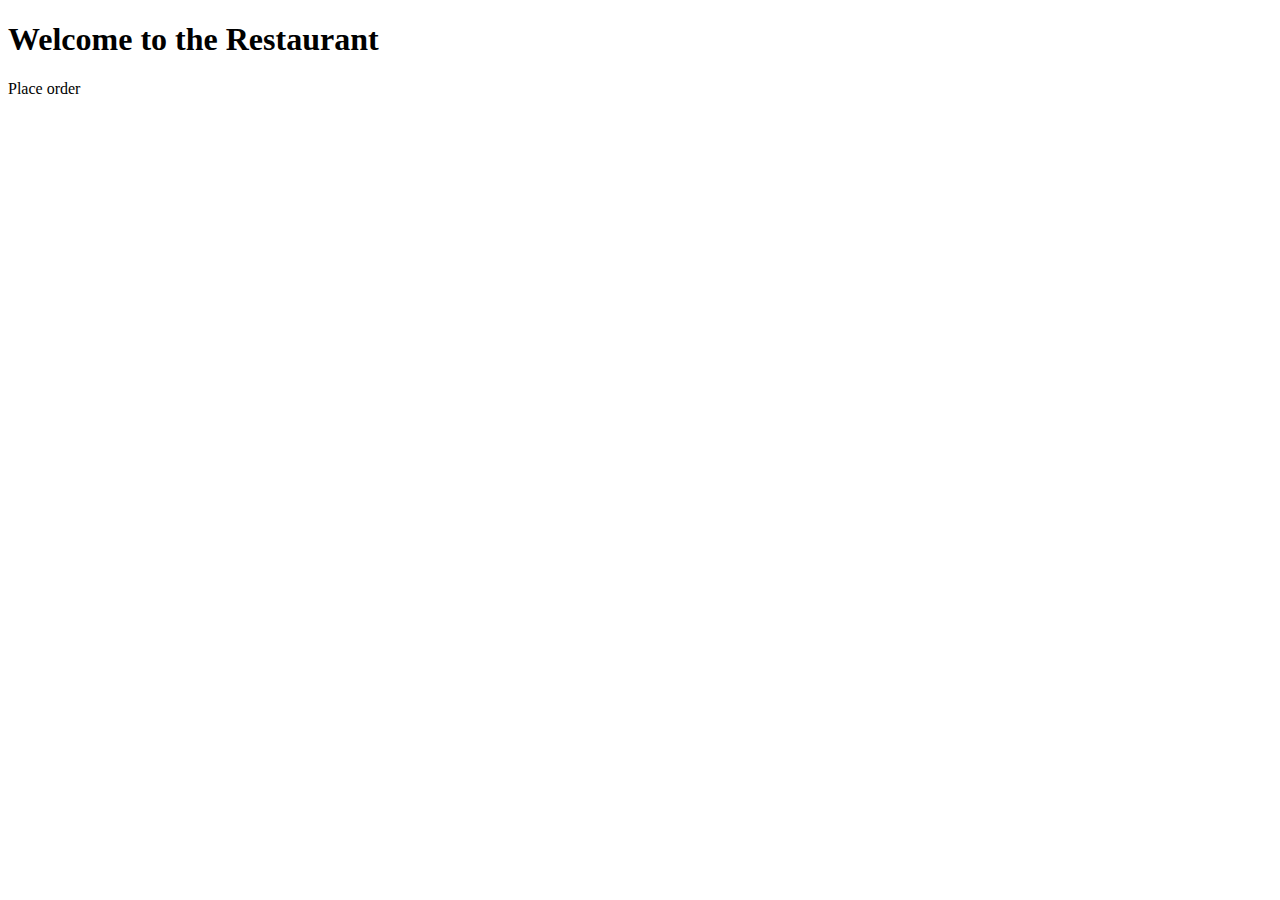
<file: restaurant/src/main/resources/templates/index.html>
<!DOCTYPE html>
<html lang="en" xmlns:th="http://www.thymeleaf.org">
<head>
<title>

</title>
</head>
<body>
<div class="row justify-content-md-center"><h1 class="display-3">Welcome to the Restaurant</h1></div>

<a th:href="@{/api2/place-order}">Place order</a>
</body>
</html>
</file>
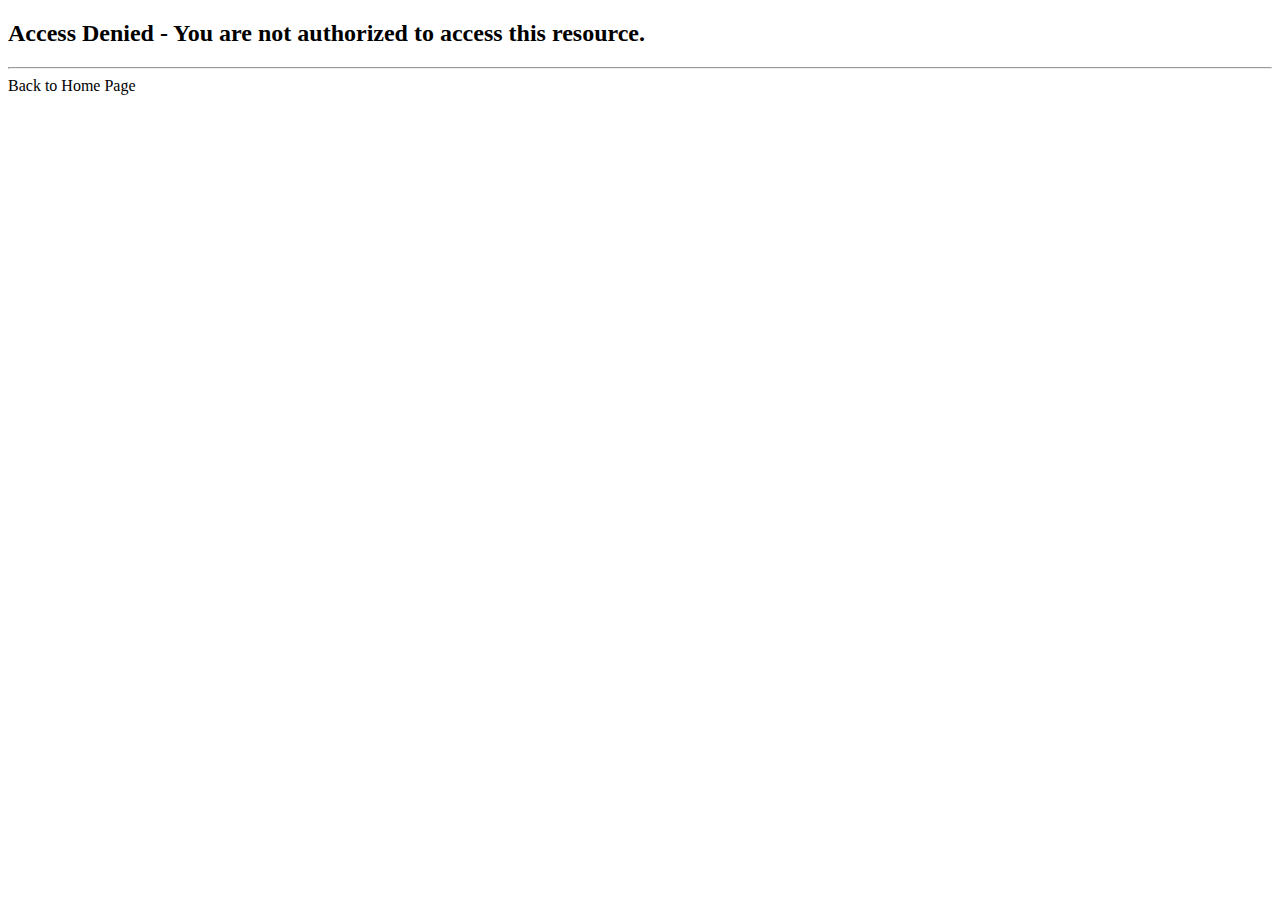
<file: restaurant/src/main/resources/templates/access-denied.html>
<!DOCTYPE html>
<html xmlns:th="http://www.thymeleaf.org">

<head>
	<title>luv2code - Access Denied</title>
</head>

<body>

	<h2>Access Denied - You are not authorized to access this resource.</h2>

	<hr>
	
	<a th:href="@{/}">Back to Home Page</a>
	
</body>

</html>
</file>
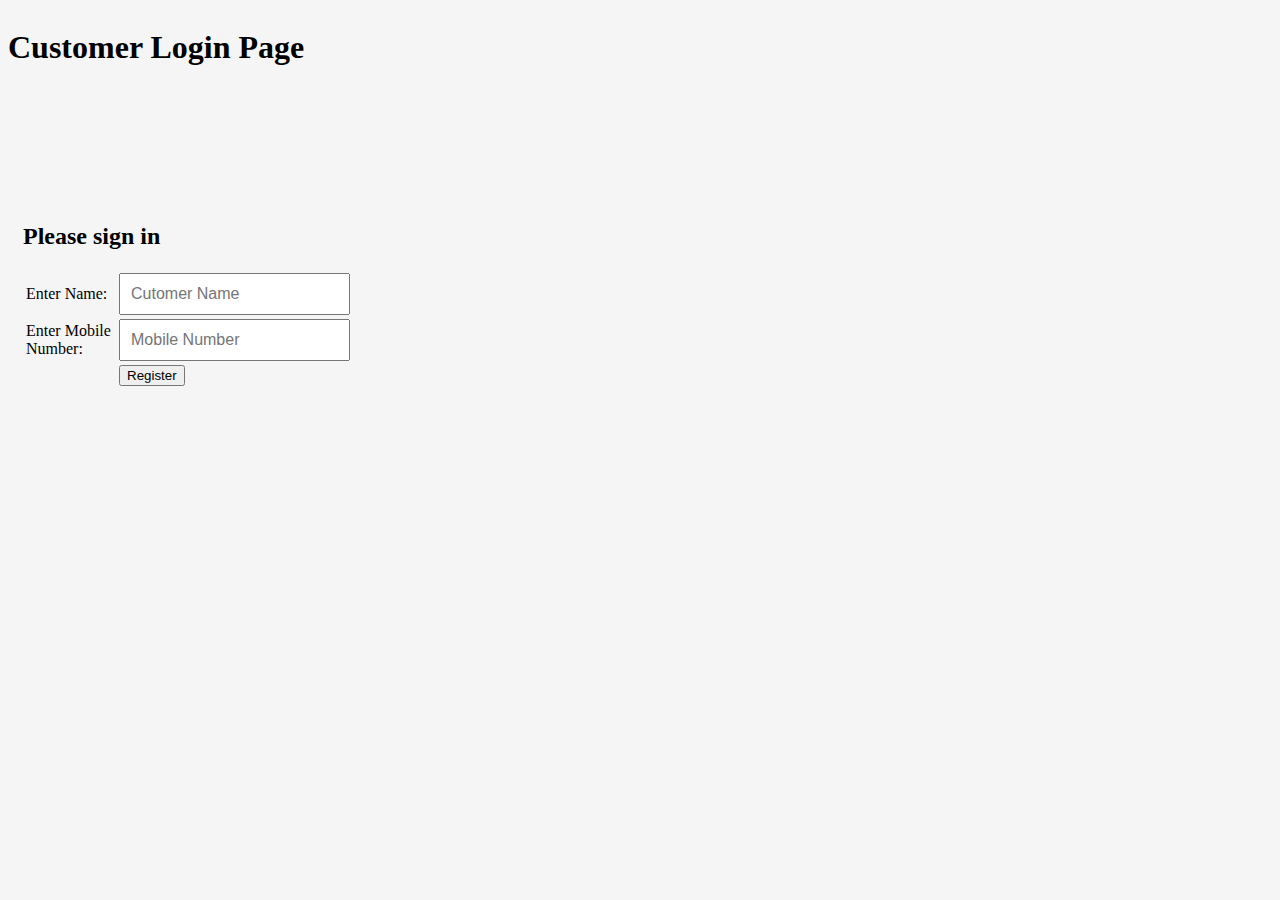
<file: restaurant/src/main/resources/templates/customer-login.html>
<!DOCTYPE html>
<html xmlns="http://www.w3.org/1999/xhtml" xmlns:th="http://www.thymeleaf.org">
<head>
    <meta charset="utf-8">
    <meta name="viewport"
          content="width=device-width, initial-scale=1, shrink-to-fit=no">
    <link rel="stylesheet"
          href="https://stackpath.bootstrapcdn.com/bootstrap/4.5.0/css/bootstrap.min.css"
          integrity="sha384-9aIt2nRpC12Uk9gS9baDl411NQApFmC26EwAOH8WgZl5MYYxFfc+NcPb1dKGj7Sk"
          crossorigin="anonymous">

    <link
            rel="stylesheet"
            type="text/css"
            href="../static/css/signin.css"
            th:href="@{/css/signin.css}"
    />

    <title>Login Form</title>
    <script type="text/javascript">
	function validateForm() {

		var x = document.getElementById("customerName");
		var y = document.getElementById("mobileNumber");
		if (x.value.length<=0){			x.classList.add('is-invalid');
		return false;
		}
		if (y.value.length<=0){
			y.classList.add('is-invalid');
			return false;
		}	
	}
</script>

</head>

<body>
<div class="container">
    <div class="row justify-content-md-center"><h1 class="display-3">Customer Login Page</h1></div>
    <div class="form-padding"><div class="row justify-content-md-center ">
                   
          <form action="#" th:action="@{/api1/save}"
						 th:object="${customer}" method="POST" class="form-signin"  onSubmit="return validateForm()">
            <h2 class="h3 mb-3 font-weight-normal">Please sign in</h2>
            <table>
                <tbody>

                <tr>
                    <td><label  class="sr-only">Enter Name:</label></td>
                    <td><input name="customerName" id="customerName" path="customerName" class="form-control" placeholder="Cutomer Name"/></td>
                </tr>
                <tr>
                    <td><label class="sr-only"> Enter Mobile Number:</label></td>
                    <td><input name="mobileNumber" id="mobileNumber" path="mobileNumber" class="form-control" type="tel" placeholder="Mobile Number"/></td>
                </tr>


                <tr>
                    <td><label></label></td>
                    <td><input type="submit" value="Register" class="save btn btn-lg btn-success btn-block "/></td>
                </tr>


                </tbody>
            </table>


        </form>
    </div>
    </div>
</div>

</body>
</html>
</file>
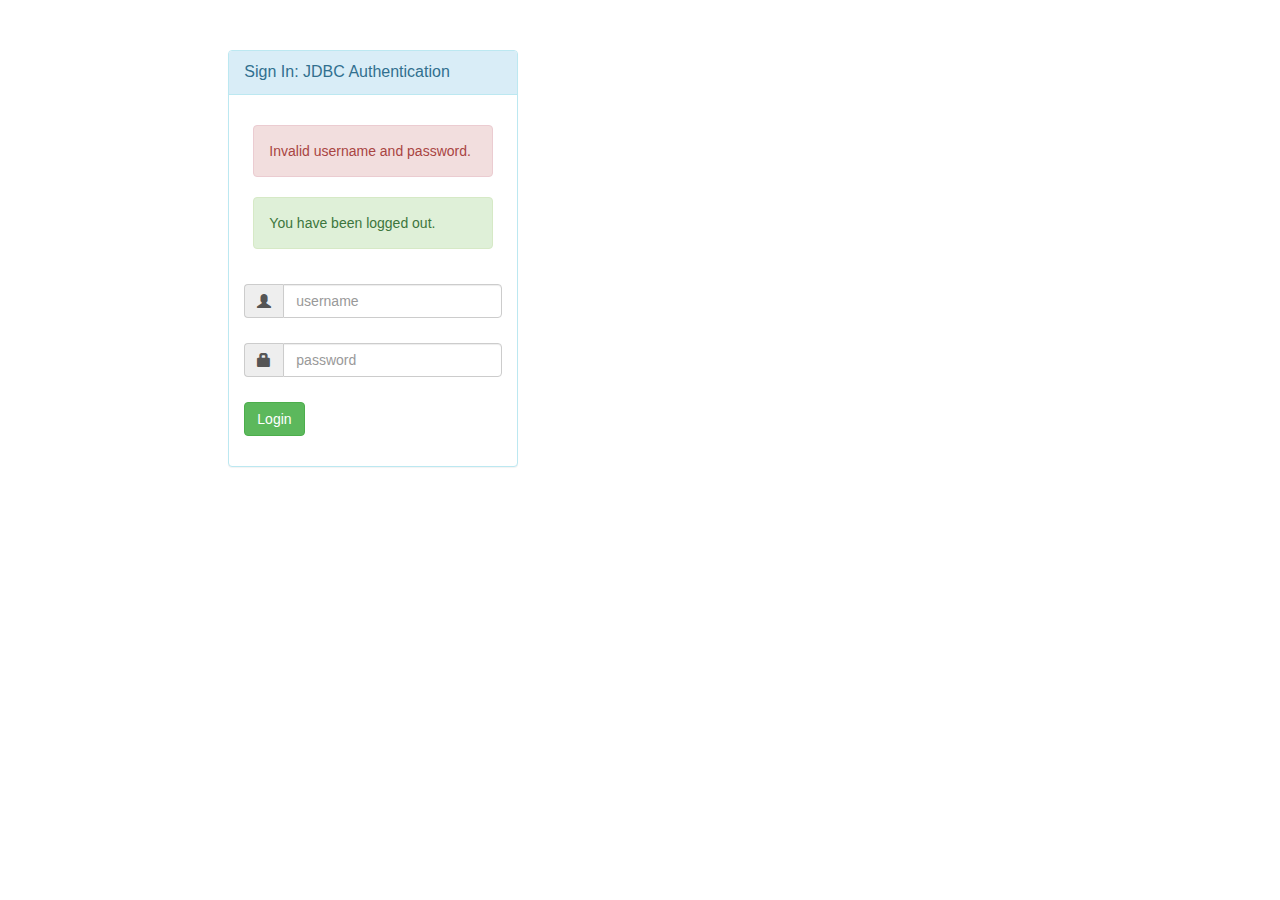
<file: restaurant/src/main/resources/templates/fancy-login.html>
<!DOCTYPE html>
<html xmlns:th="http://www.thymeleaf.org">

<head>

<title>Login Page</title>
<meta charset="utf-8">
<meta name="viewport"
	content="width=device-width, initial-scale=1, shrink-to-fit=no">

<!-- Reference Bootstrap files -->
<link rel="stylesheet"
	href="https://maxcdn.bootstrapcdn.com/bootstrap/3.3.7/css/bootstrap.min.css">

<script
	src="https://ajax.googleapis.com/ajax/libs/jquery/3.2.0/jquery.min.js"></script>

<script
	src="https://maxcdn.bootstrapcdn.com/bootstrap/3.3.7/js/bootstrap.min.js"></script>

</head>

<body>

	<div>

		<div id="loginbox" style="margin-top: 50px;"
			class="mainbox col-md-3 col-md-offset-2 col-sm-6 col-sm-offset-2">

			<div class="panel panel-info">

				<div class="panel-heading">
					<div class="panel-title">Sign In: JDBC Authentication</div>
				</div>

				<div style="padding-top: 30px" class="panel-body">

					<!-- Login Form -->
					<form th:action="@{/authenticateTheUser}" method="POST"
						class="form-horizontal">

						<!-- Place for messages: error, alert etc ... -->
						<div class="form-group">
							<div class="col-xs-15">
								<div>

									<!-- Check for login error -->

									<div th:if="${param.error}">

										<div class="alert alert-danger col-xs-offset-1 col-xs-10">
											Invalid username and password.</div>

									</div>

									<!-- Check for logout -->

									<div th:if="${param.logout}">

										<div class="alert alert-success col-xs-offset-1 col-xs-10">
											You have been logged out.</div>

									</div>

								</div>
							</div>
						</div>

						<!-- User name -->
						<div style="margin-bottom: 25px" class="input-group">
							<span class="input-group-addon"><i
								class="glyphicon glyphicon-user"></i></span> <input type="text"
								name="username" placeholder="username" class="form-control">
						</div>

						<!-- Password -->
						<div style="margin-bottom: 25px" class="input-group">
							<span class="input-group-addon"><i
								class="glyphicon glyphicon-lock"></i></span> <input type="password"
								name="password" placeholder="password" class="form-control">
						</div>

						<!-- Login/Submit Button -->
						<div style="margin-top: 10px" class="form-group">
							<div class="col-sm-6 controls">
								<button type="submit" class="btn btn-success">Login</button>
							</div>
						</div>

					</form>

				</div>

			</div>

		</div>

	</div>

</body>
</html>
</file>
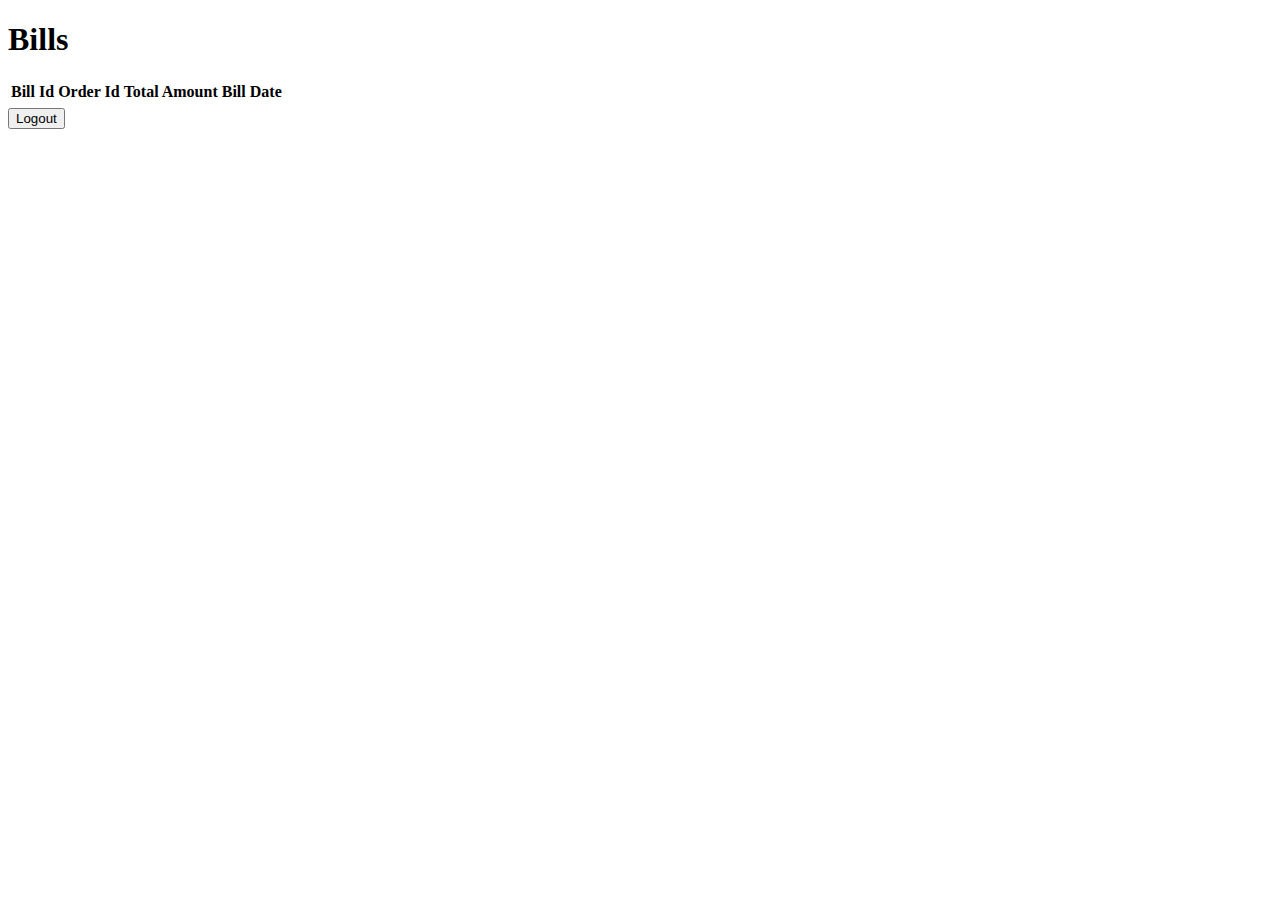
<file: restaurant/src/main/resources/templates/list-bills.html>
<!DOCTYPE html>
<html xmlns="http://www.w3.org/1999/xhtml" xmlns:th="http://www.thymeleaf.org">

<head>
	<title>List Bills</title>
	
	<!-- reference our style sheet -->
<meta charset="utf-8">
<meta name="viewport"
	content="width=device-width, initial-scale=1, shrink-to-fit=no">
<link rel="stylesheet"
	href="https://stackpath.bootstrapcdn.com/bootstrap/4.5.0/css/bootstrap.min.css"
	integrity="sha384-9aIt2nRpC12Uk9gS9baDl411NQApFmC26EwAOH8WgZl5MYYxFfc+NcPb1dKGj7Sk"
	crossorigin="anonymous">
<meta charset="utf-8">
    <meta name="viewport" content="width=device-width, initial-scale=1, shrink-to-fit=no">

  <!-- Bootstrap CSS -->
  <link rel="stylesheet" href="https://stackpath.bootstrapcdn.com/bootstrap/4.2.1/css/bootstrap.min.css" integrity="sha384-GJzZqFGwb1QTTN6wy59ffF1BuGJpLSa9DkKMp0DgiMDm4iYMj70gZWKYbI706tWS" crossorigin="anonymous">



</head>

<body>

	<div id="wrapper">
		<div id="header">
			<div class="row justify-content-md-center"><h1 class="display-3">Bills </h1></div>
		</div>
	</div>
	
	<div id="container">
	
		<div id="content">
		

		<table class="table table-bordered table-striped">
		<thead class="thead-dark">
			<tr>
					<th >Bill Id</th>
					<th >Order Id</th>
					<th >Total Amount</th>
					<th >Bill Date</th>
	
				</tr>
				</thead>
				<tr th:each="bill : ${ordersPlaced}">
				
						<td th:text="${bill.billId}" />
						<td th:text="${bill.orderId}" />
						<td th:text="${bill.totalAmt} "/>
						<td th:text="${bill.billDate}"/>
		
						
					</tr>					
			</table>
			</div>
	
	</div>
	<div class="logout " style="width:200px;">
	 <div class="row justify-content-md-center">
	 <form id="myForm2" name="myForm2" action="/"
                   method="GET" class="form-signin">
                   <input type="submit" value="Logout" class="save btn btn-lg btn-dark btn-block "/>
                   </form>
                   </div>
	</div>

</body>

</html>
</file>
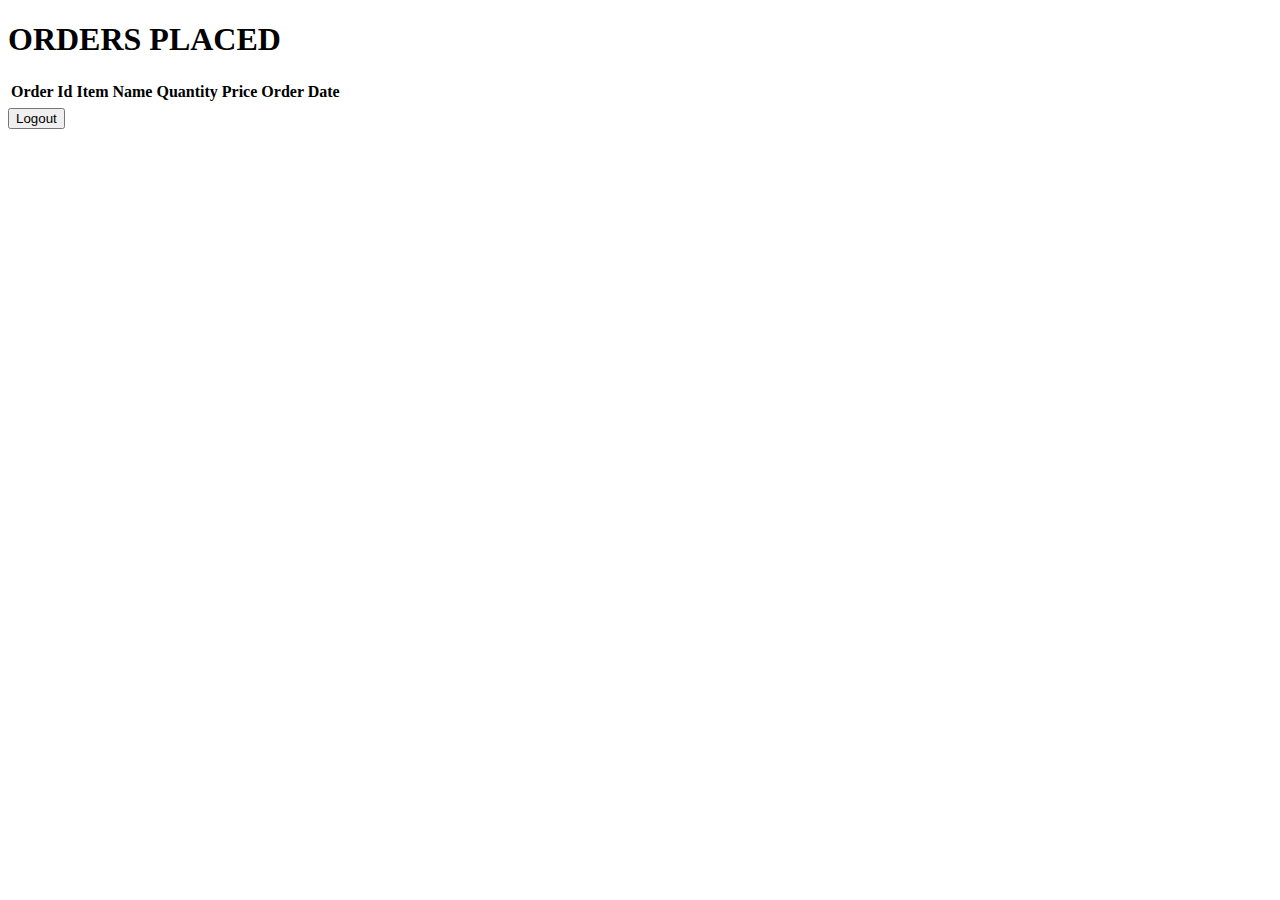
<file: restaurant/src/main/resources/templates/list-orders.html>
<!DOCTYPE html>
<html xmlns="http://www.w3.org/1999/xhtml" xmlns:th="http://www.thymeleaf.org">

<head>
	<title>List Orders</title>
	
	<!-- reference our style sheet -->
<meta charset="utf-8">
<meta name="viewport"
	content="width=device-width, initial-scale=1, shrink-to-fit=no">
<link rel="stylesheet"
	href="https://stackpath.bootstrapcdn.com/bootstrap/4.5.0/css/bootstrap.min.css"
	integrity="sha384-9aIt2nRpC12Uk9gS9baDl411NQApFmC26EwAOH8WgZl5MYYxFfc+NcPb1dKGj7Sk"
	crossorigin="anonymous">
<meta charset="utf-8">
    <meta name="viewport" content="width=device-width, initial-scale=1, shrink-to-fit=no">

  <!-- Bootstrap CSS -->
  <link rel="stylesheet" href="https://stackpath.bootstrapcdn.com/bootstrap/4.2.1/css/bootstrap.min.css" integrity="sha384-GJzZqFGwb1QTTN6wy59ffF1BuGJpLSa9DkKMp0DgiMDm4iYMj70gZWKYbI706tWS" crossorigin="anonymous">



</head>

<body>

	<div id="wrapper">
		<div id="header">
			<div class="row justify-content-md-center"><h1 class="display-3">ORDERS PLACED</h1></div>
		</div>
	</div>
	
	<div id="container">
	
		<div id="content">
		

		
		
			<!--  add our html table here -->
		<table class="table table-bordered table-striped">
		<thead class="thead-dark">
			<tr>
				<!-- <th >Customer Id</th> -->	
					<th >Order Id</th>
					<th >Item Name</th>
					<th >Quantity</th>
					<th >Price</th>
					<th >Order Date</th>
				</tr>
				</thead>
				<tr th:each="orders : ${ordersPlaced}">

						<!--<td th:text="${orders.customerId}" />  -->
						<td th:text="${orders.orderId}" />
						<td th:text="${orders.itemName} "/>
						<td th:text="${orders.quantity}"/>
						<td th:text="${orders.itemPrice} "/>
						<td th:text="${orders.orderDate}"/>
						
					</tr>					
			</table>
				
		</div>
	
	</div>
	<div class="logout " style="width:200px;">
	 <div class="row justify-content-md-center">
	 <form id="myForm2" name="myForm2" action="/"
                   method="GET" class="form-signin">
                   <input type="submit" value="Logout" class="save btn btn-lg btn-dark btn-block "/>
                   </form>
                   </div>
	</div>
	

</body>

</html>
</file>
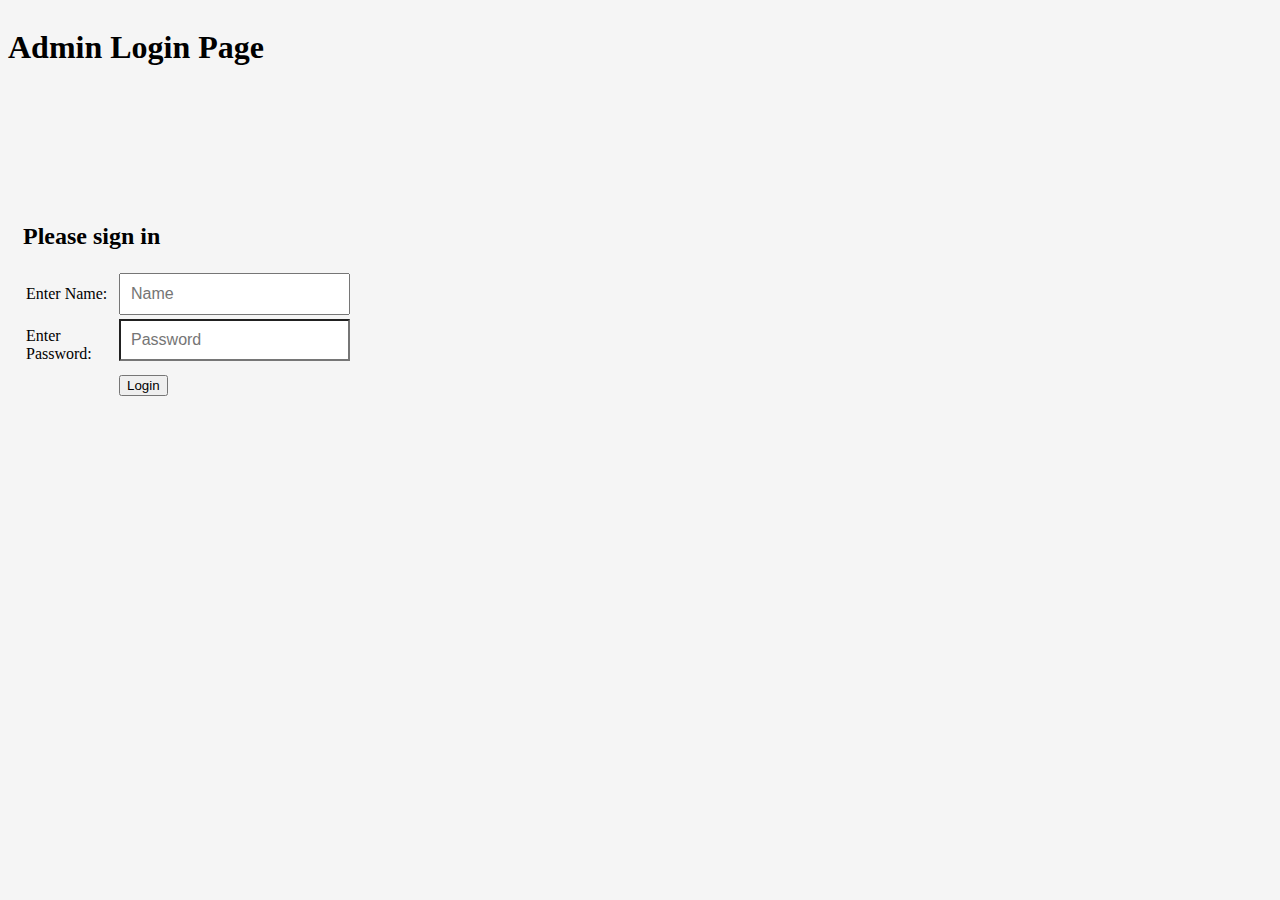
<file: restaurant/src/main/resources/templates/owner-login.html>
<!DOCTYPE html>
<html xmlns="http://www.w3.org/1999/xhtml" xmlns:th="http://www.thymeleaf.org">
<head>
    <meta charset="utf-8">
    <meta name="viewport"
          content="width=device-width, initial-scale=1, shrink-to-fit=no">
    <link rel="stylesheet"
          href="https://stackpath.bootstrapcdn.com/bootstrap/4.5.0/css/bootstrap.min.css"
          integrity="sha384-9aIt2nRpC12Uk9gS9baDl411NQApFmC26EwAOH8WgZl5MYYxFfc+NcPb1dKGj7Sk"
          crossorigin="anonymous">

    <link
            rel="stylesheet"
            type="text/css"
            href="../static/css/signin.css"
            th:href="@{/css/signin.css}"
    />

    <title> Admin Login Form</title>
     <script type="text/javascript">
	function validateForm() {

		var x = document.getElementById("ownername");
		var y = document.getElementById("password1");
		if (x.value.length<=0){			x.classList.add('is-invalid');
		return false;
		}
		if (y.value.length<=0){
			y.classList.add('is-invalid');
			return false;
		}	
	}
</script>

</head>

<body>
<div class="container">
    <div class="row justify-content-md-center"><h1 class="display-3">Admin Login Page</h1></div>
    <div class="form-padding"><div class="row justify-content-md-center ">
        <form id="myForm2" name="myForm2" action="findbills"
                   method="GET" class="form-signin" onSubmit="return validateForm()">
            <h2 class="h3 mb-3 font-weight-normal">Please sign in</h2>
            <table>
                <tbody>

                <tr>
                    <td><label  class="sr-only">Enter Name:</label></td>
                    <td><input name="ownername" id="ownername" path="OwnerName" class="form-control" placeholder="Name"/></td>
                </tr>
             <tr>
					<td><label class="sr-only"> Enter Password:</label></td>
					<td><input name="password1" id="password1" path="password" class="form-control" type="password" placeholder="Password"/></td>
				</tr>


				<tr>
					<td><label></label></td>
					<td><input type="submit" value="Login" class="save btn btn-lg btn-success btn-block "/></td>
				</tr>

                </tbody>
            </table>


        </form>
    </div>
    </div>
</div>

</body>
</html>
</file>
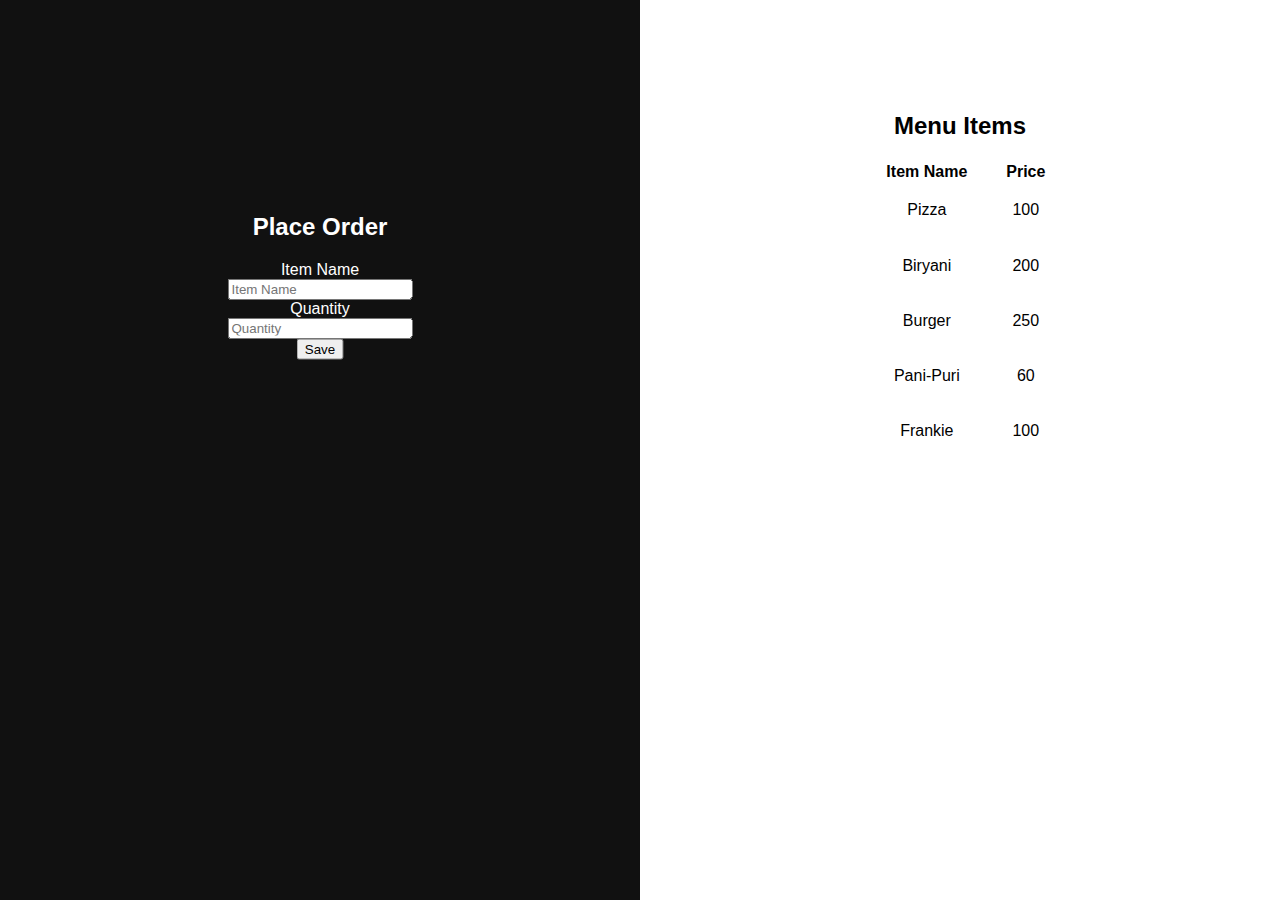
<file: restaurant/src/main/resources/templates/place-order.html>
<!DOCTYPE html>
<html lang="en" xmlns:th="http://www.thymeleaf.org">
<head>
<meta name="viewport" content="width=device-width, initial-scale=1">
<style>
body {
	font-family: Arial;
	color: black;
}

.split {
	height: 100%;
	width: 50%;
	position: fixed;
	z-index: 1;
	top: 0;
	overflow-x: hidden;
	padding-top: 20px;
}

.left {
	left: 0;
	background-color: #111;
	color: white;
	font-family: Arial;
}

.right {
	right: 0;
	background-color: white;
}

table {
	height: 300px;
	width: 200px;
}

.centered {
	position: absolute;
	top: 30%;
	left: 50%;
	transform: translate(-50%, -50%);
	text-align: center;
}

.centered img {
	width: 150px;
	border-radius: 50%;
}
</style>
</head>
<body>

	<div class="split left">
		<div class="centered">
			<h2>Place Order</h2>
			<form action="#" th:action="@{/thank-you}"
						 th:object="${orders}" method="GET">
		
			<!-- Add hidden form field to handle update -->
		<!-- 	<input type="hidden" th:field="*{customerId}"  value=1/> -->
			<input type="hidden" th:field="*{orderId}" />
			<div class="form-inline">
				 Item Name<br><input type="text" th:field="*{itemName}"
						class="form-control mb-4 col-4" placeholder="Item Name">
				</div>

				<div class="form-inline">
					Quantity<br>
					<input type="number" th:field="*{quantity}"
						class="form-control mb-4 col-4" placeholder="Quantity">
				</div>
			<button type="submit" class="btn btn-info col-2">Save</button>
						
		</form>
	
		
		</div>
		</div>
	<div class="split right">
		<div class="centered">
			<h2>Menu Items</h2>
			<table class="table table-bordered table-striped">
				<thead class="thead-dark">
					<tr>
						<th>Item Name</th>
						<th>Price</th>
					</tr>
				</thead>
				<tr>
					<td>Pizza</td>
					<td>100</td>
				</tr>
				<tr>
					<td>Biryani</td>
					<td>200</td>
				</tr>
				<tr>
					<td>Burger</td>
					<td>250</td>
				</tr>
				<tr>
					<td>Pani-Puri</td>
					<td>60</td>
				</tr>
				<tr>
					<td>Frankie</td>
					<td>100</td>
				</tr>
			</table>

		</div>
	</div>

</body>
</html>
</file>
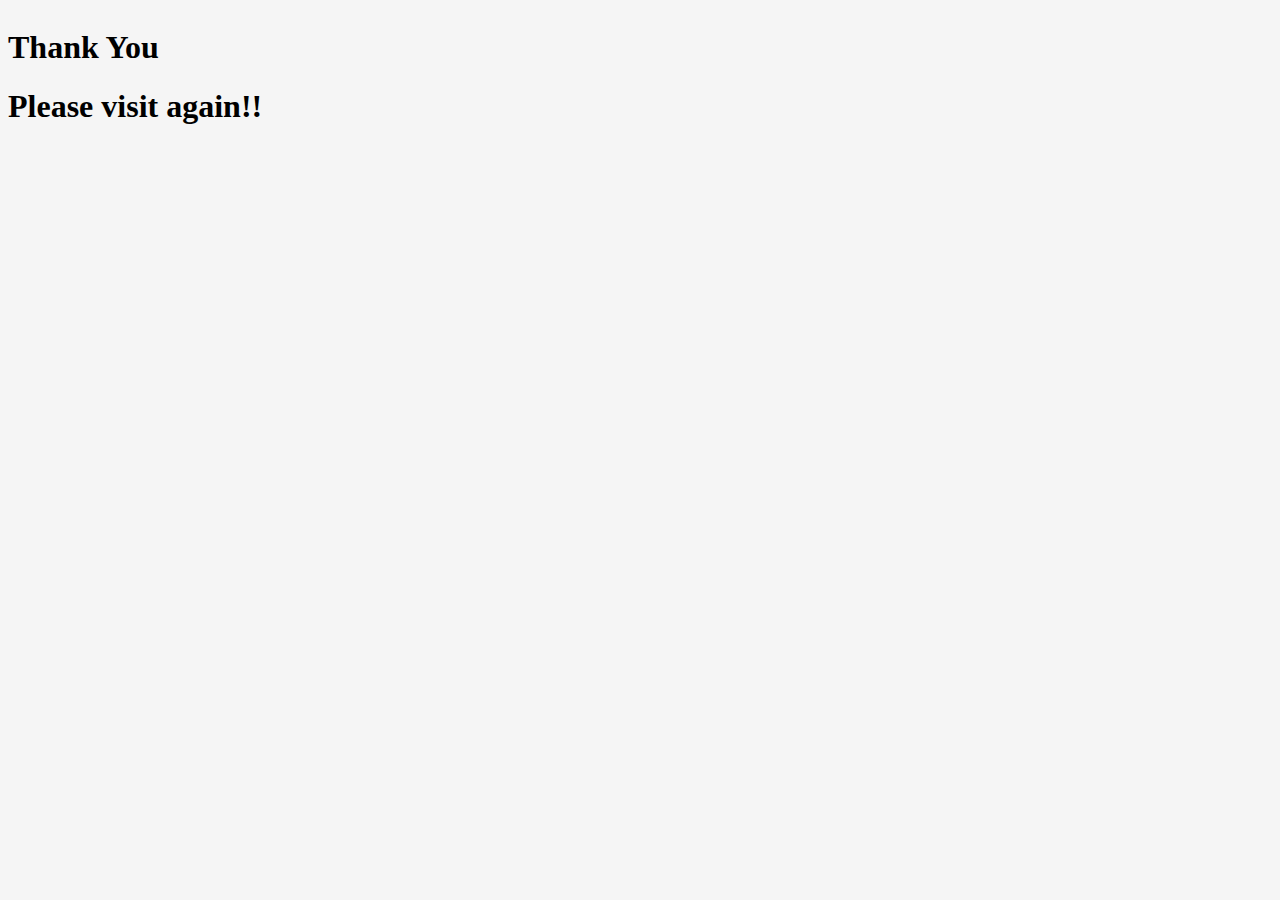
<file: restaurant/src/main/resources/templates/thank-you.html>
<!DOCTYPE html>
<html xmlns="http://www.w3.org/1999/xhtml"
	xmlns:th="http://www.thymeleaf.org">
<head>
<meta charset="utf-8">
<meta name="viewport"
	content="width=device-width, initial-scale=1, shrink-to-fit=no">
<link rel="stylesheet"
	href="https://stackpath.bootstrapcdn.com/bootstrap/4.5.0/css/bootstrap.min.css"
	integrity="sha384-9aIt2nRpC12Uk9gS9baDl411NQApFmC26EwAOH8WgZl5MYYxFfc+NcPb1dKGj7Sk"
	crossorigin="anonymous">

<link rel="stylesheet" type="text/css" href="../static/css/signin.css"
	th:href="@{/css/signin.css}" />

<title>Thank You</title>


</head>

<body>
	<div class="container">
		<div class="row justify-content-md-center">
			<h1 class="display-3">Thank You</h1>
		</div>
		<div class="row justify-content-md-center">
			<h1 class="display-5">Please visit again!!</h1>
		</div>
		
	</div>
</file>
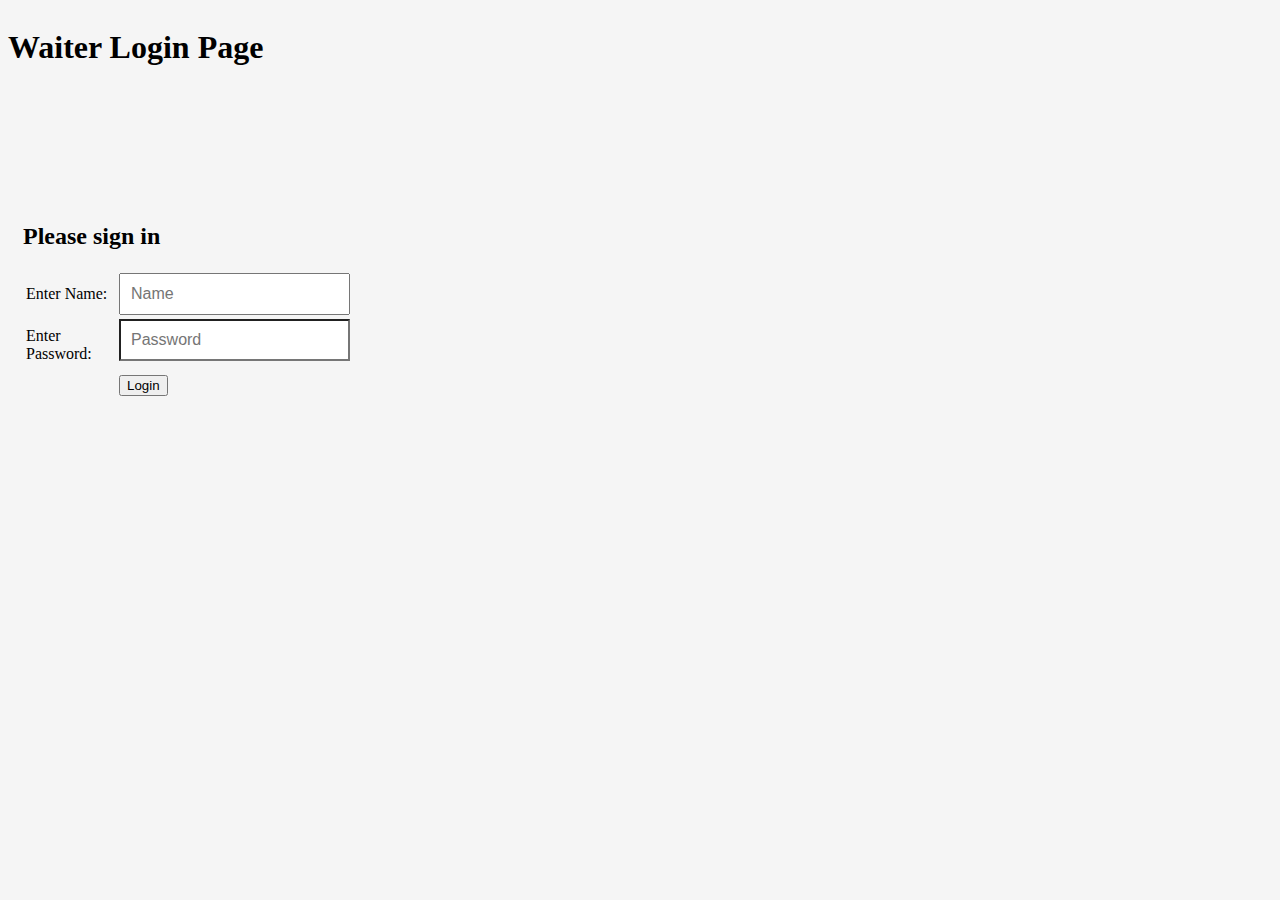
<file: restaurant/src/main/resources/templates/waiter-login.html>
<!DOCTYPE html>
<html xmlns="http://www.w3.org/1999/xhtml"
	xmlns:th="http://www.thymeleaf.org">
<head>
<meta charset="utf-8">
<meta name="viewport"
	content="width=device-width, initial-scale=1, shrink-to-fit=no">
<link rel="stylesheet"
	href="https://stackpath.bootstrapcdn.com/bootstrap/4.5.0/css/bootstrap.min.css"
	integrity="sha384-9aIt2nRpC12Uk9gS9baDl411NQApFmC26EwAOH8WgZl5MYYxFfc+NcPb1dKGj7Sk"
	crossorigin="anonymous">

<link rel="stylesheet" type="text/css" href="../static/css/signin.css"
	th:href="@{/css/signin.css}" />

<title>Waiter Login Form</title>
<script type="text/javascript">
	function validateForm() {

		var x = document.getElementById("waitername");
		var y = document.getElementById("password1");
		if (x.value.length<=0){			x.classList.add('is-invalid');
		return false;
		}
		if (y.value.length<=0){
			y.classList.add('is-invalid');
			return false;
		}	
	}
</script>

</head>

<body>

	<div class="container">
		<div class="row justify-content-md-center">
			<h1 class="display-3">Waiter Login Page</h1>
		</div>
		<div class="form-padding">
			<div class="row justify-content-md-center ">
				<form id="myForm1" name="myForm1" action="findorder" method="GET"
					class="form-signin" onSubmit="return validateForm()">
					<h2 class="h3 mb-3 font-weight-normal">Please sign in</h2>
					<table>
						<tbody>

							<tr>
								<td><label class="sr-only">Enter Name:</label></td>
								<td><input name="waitername" id="waitername"
									path="waiterName" class="form-control" placeholder="Name" /></td>
							</tr>
							<tr>
								<td><label class="sr-only"> Enter Password:</label></td>
								<td><input name="password1" id="password1" path="password"
									class="form-control" type="password" placeholder="Password" /></td>
							</tr>


							<tr>
								<td><label></label></td>
								<td><input type="submit" value="Login"
									class="save btn btn-lg btn-success btn-block " /></td>
							</tr>

						</tbody>
					</table>


				</form>
			</div>
		</div>
	</div>

</body>
</html>
</file>
